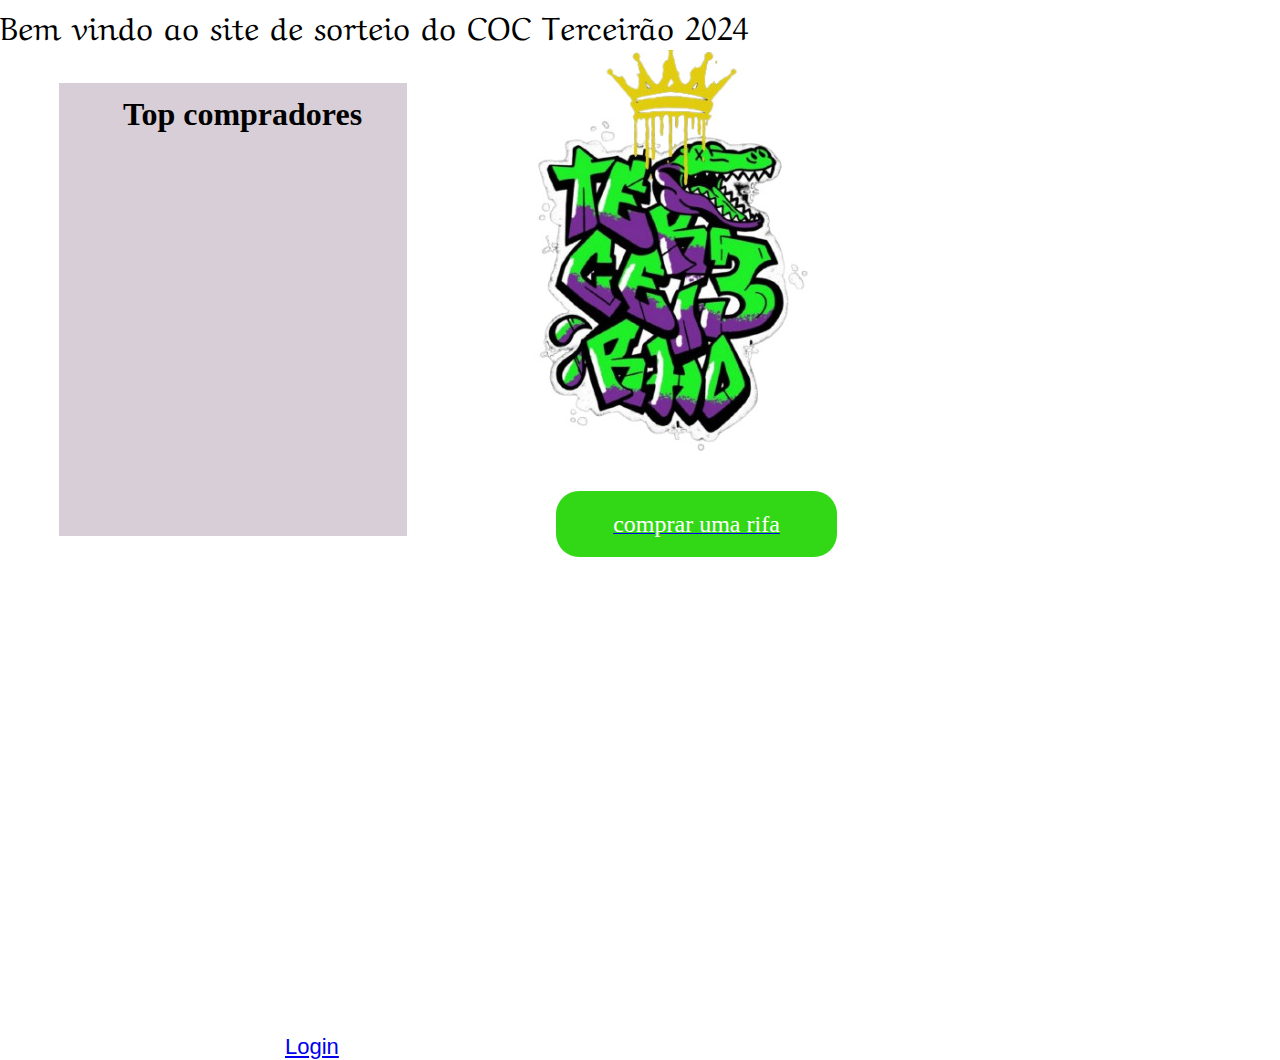
<file: src/html/index.html>
<!DOCTYPE html>
<html lang="en">
<head>
  <meta charset="UTF-8">
  <meta http-equiv="X-UA-Compatible" content="IE=edge">
  <meta name="viewport" content="width=device-width, initial-scale=1.0">
  <link rel="preconnect" href="https://fonts.googleapis.com">
  <link rel="preconnect" href="https://fonts.gstatic.com" crossorigin>
  <link href="https://fonts.googleapis.com/css2?family=Aref+Ruqaa+Ink:wght@400;700&display=swap" rel="stylesheet">
  <link rel="stylesheet" type="text/css" href="./src/css/style.css">
  <title>terceirao</title>
</head>
<body>
  <h1 id="h1_title">Bem vindo ao site de sorteio do COC Terceirão 2024</h1>
  <div class="img">
    <img src="./src/assets/logo.jpg" alt="cocterceirao" id="img_logo">
  </div>
  <div class="menu_rank">
    <h2 id="menu_h2">Top compradores</h2>
  </div>
  <a id="button_a" href="./src/pages/formulario.html"><span id="a_button">comprar uma rifa</span></a>
  <a href="./src/pages/login.php" class="login_a">Login</a>
</body>
</html>
</file>
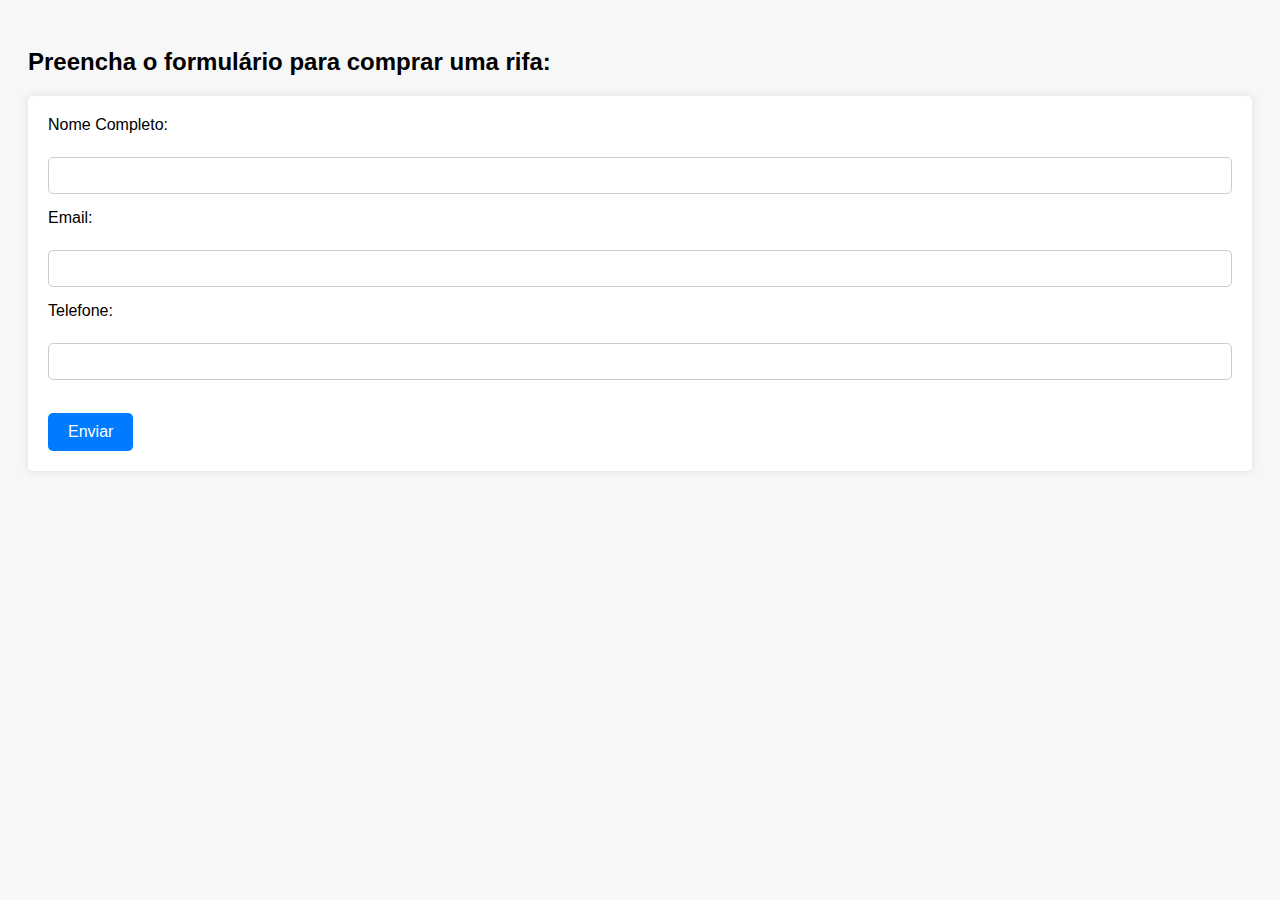
<file: src/html/src/pages/formulario.html>
<!DOCTYPE html>
<html lang="en">
<head>
  <meta charset="UTF-8">
  <meta http-equiv="X-UA-Compatible" content="IE=edge">
  <meta name="viewport" content="width=device-width, initial-scale=1.0">
  <link rel="stylesheet" type="text/css" href="../../css/formulario-style.css">
  <title>Formulário de Compra</title>
</head>
<body>
  <h2>Preencha o formulário para comprar uma rifa:</h2>
  <form action="./pagamento.php" method="post" id="formCompra">
    <label for="nome_completo">Nome Completo:</label><br>
    <input type="text" id="nome_completo" name="nome_completo"><br>
    <label for="email">Email:</label><br>
    <input type="email" id="email" name="email"><br>
    <label for="telefone">Telefone:</label><br>
    <input type="tel" id="telefone" name="telefone"><br><br>
    <input type="submit" value="Enviar">
  </form>

  <script>
    document.getElementById("formCompra").addEventListener("submit", function(event) {
      event.preventDefault(); // Impede o envio padrão do formulário
      // Redireciona para a página de pagamento
      window.location.href = "./pagamento.html";
    });
  </script>
</body>
</html>
</file>
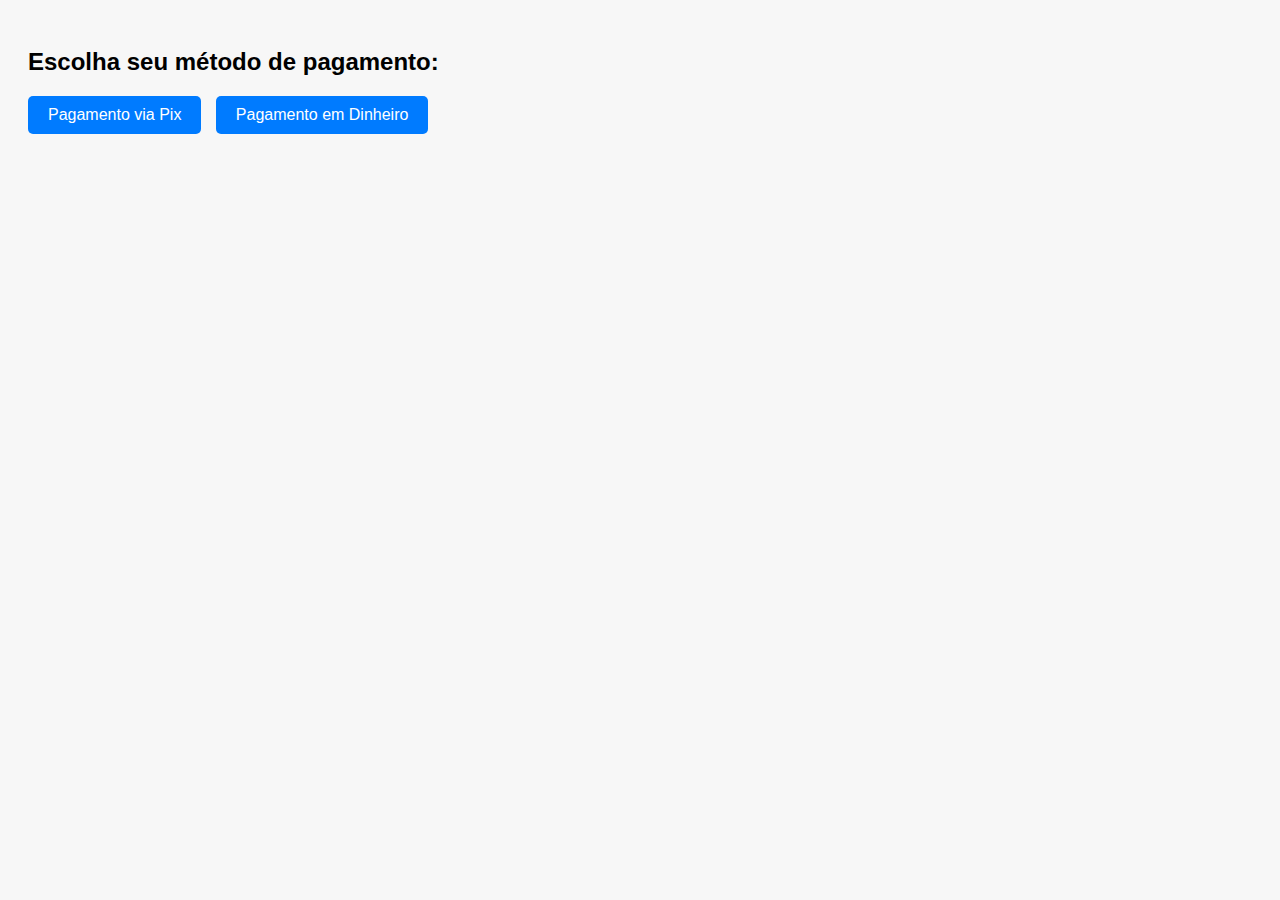
<file: src/html/src/pages/pagamento.html>
<!DOCTYPE html>
<html lang="en">
<head>
  <meta charset="UTF-8">
  <meta http-equiv="X-UA-Compatible" content="IE=edge">
  <meta name="viewport" content="width=device-width, initial-scale=1.0">
  <link rel="stylesheet" type="text/css" href="./src/html/css/pagamento-style.css">
  <title>Pagamento</title>
</head>
<body>
  <h2>Escolha seu método de pagamento:</h2>
  <!-- Botões de pagamento -->
  <button onclick="pagamentoPix()">Pagamento via Pix</button>
  <button onclick="pagamentoDinheiro()">Pagamento em Dinheiro</button>

  <script>
    function pagamentoPix() {
      // mensagem da caixa de diálogo
      var chavePix = "161871c1-c15c-4349-9b33-d5661f5bc5d8";
      var mensagem = "Chave Pix:<br><p>" + chavePix + "</p>";

      //  caixa de diálogo:
      var dialogo = document.createElement('div');
      dialogo.classList.add('dialogo-pix'); // Adiciona uma classe para estilização CSS
      dialogo.innerHTML = mensagem;

      // comprovante:
      var mesagem = "Comprovante:" 
      var botaoCompartilhar = document.createElement('input');
        botaoCompartilhar.type = 'file';
        botaoCompartilhar.accept = 'image/*';
        botaoCompartilhar.addEventListener('change', function(event) {
          if (event.target.files && event.target.files[0]) {
              var reader = new FileReader();
              reader.onload = function(e) {
                  var linkImagem = e.target.result;
                  var numeroWhatsApp = '6196679088';
                  var mensagemWhatsApp = 'Olá! Segue o comprovante de pagamento:';
                  var urlCompartilharWhatsApp = 'https://wa.me/' + numeroWhatsApp + '?text=' + encodeURIComponent(mensagemWhatsApp + '\n' + linkImagem);
                  window.open(urlCompartilharWhatsApp);
              };
              reader.readAsDataURL(event.target.files[0]);
          }
      });
      dialogo.appendChild(botaoCompartilhar);

      document.body.appendChild(dialogo);

      // fechar
      var botaoFechar = document.createElement('button');
      botaoFechar.textContent = 'Fechar';
      botaoFechar.addEventListener('click', function() {
          document.body.removeChild(dialogo); // Remove a caixa de diálogo ao clicar em "Fechar"
      });
      dialogo.appendChild(botaoFechar);
    }

    function pagamentoDinheiro() {
      alert("Por favor, entre em contato com algum vendedor para combinar o pagamento em dinheiro.");
      // Coloque aqui qualquer ação necessária para o pagamento em dinheiro
    }
  </script>
</body>
</html>
</file>
<file: src/html/src/css/style.css>
* {
    margin: 0;
    padding: 0;
    overflow-y: hidden;
}

html {
    background-color: #fff;
}

#h1_title {
    font-family: "Aref Ruqaa Ink", serif;
    font-weight: 400;
}

#img_logo {
    height: 481px;
    width: 373px;
    position: relative;
    left: 494px;
    top: -30px;
}

.menu_rank {
    width: 348px;
    height: 453px;
    background-color: #d8ced7;
    position: relative;
    bottom: 452px;
    left: 59px;
}

#menu_h2 {
    position: relative;
    top: 13px;
    left: 64px;
    font-family: "Joti One", serif;
    font-size: 32px;
}

.login_a {
    font-family: "Jost", sans-serif;
    font-size: 22px;
}

#button_a {
    width: 281px;
    height: 66px;
    background-color: #32d816;
    border-radius: 23px;
    border: 0;
    position: relative;
    left: 556px;
    bottom: 497px;
    display: inline-block;
    text-align: center;
    line-height: 66px;
}

#a_button {
    color: #ffffff;
    outline: none;
    text-decoration: none;
    font-family: "Josefin Slab", serif;
    font-size: 24px;
    font-style: normal;
}
</file>
<file: src/html/css/formulario-style.css>
body {
    font-family: Arial, sans-serif;
    background-color: #f7f7f7;
    padding: 20px;
}

h2 {
    font-size: 24px;
    margin-bottom: 20px;
}

form {
    background-color: #fff;
    padding: 20px;
    border-radius: 5px;
    box-shadow: 0px 0px 10px rgba(0, 0, 0, 0.1);
}

label {
    display: block;
    margin-bottom: 5px;
}

input[type="text"],
input[type="email"],
input[type="tel"] {
    width: 100%;
    padding: 10px;
    margin-bottom: 15px;
    border: 1px solid #ccc;
    border-radius: 5px;
    box-sizing: border-box;
}

input[type="submit"] {
    background-color: #007bff;
    color: #fff;
    border: none;
    padding: 10px 20px;
    font-size: 16px;
    border-radius: 5px;
    cursor: pointer;
}

input[type="submit"]:hover {
    background-color: #0056b3;
}

/* Estilo para mensagens de erro */
.error-message {
    color: red;
    margin-top: 5px;
}
</file>
<file: src/html/src/pages/src/html/css/pagamento-style.css>
/* Estilo para a página de pagamento */
body {
    font-family: Arial, sans-serif;
    background-color: #f7f7f7;
    padding: 20px;
}

h2 {
    font-size: 24px;
    margin-bottom: 20px;
}

button {
    background-color: #007bff;
    color: #fff;
    border: none;
    padding: 10px 20px;
    font-size: 16px;
    border-radius: 5px;
    cursor: pointer;
    margin-right: 10px;
    margin-bottom: 10px;
}

button:hover {
    background-color: #0056b3;
}

/* estilo para a caixa de diálogo do Pix */
.dialogo-pix {
    position: fixed;
    top: 50%;
    left: 50%;
    transform: translate(-50%, -50%);
    background-color: #fff;
    padding: 20px;
    border: 2px solid #007bff;
    border-radius: 5px;
    box-shadow: 0 0 10px rgba(0, 0, 0, 0.3);
    z-index: 9999;
}

.dialogo-pix button {
    display: block;
    margin-top: 10px;
    background-color: #007bff;
    color: #fff;
    border: none;
    padding: 5px 10px;
    font-size: 16px;
    border-radius: 5px;
    cursor: pointer;
}

.dialogo-pix button:hover {
    background-color: #0056b3;
}
</file>
